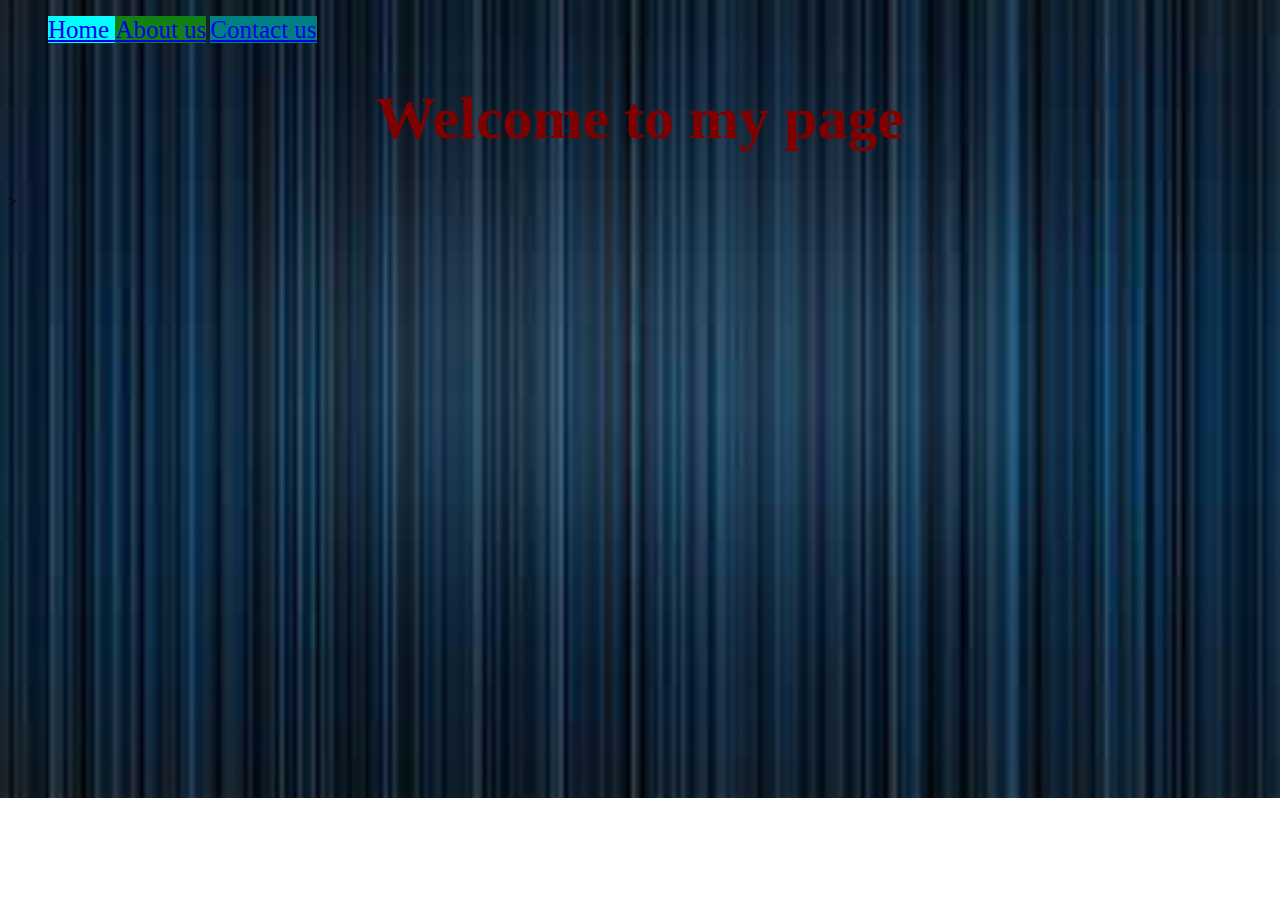
<file: index.html>
<!DOCTYPE html>
<html lang="en">
<head>
    <link rel="stylesheet" href="style.css" />
    <meta charset="UTF-8">
    <meta name="viewport" content="width=device-width, initial-scale=1.0">
    <title>Home</title>
    
</head>
<body>

    <ul >
        <li class = "parent"><a href="index.html">Home </a></li>
        <li class = "about"><a href="about.html">About us</a></li>
        <li class = "contact"><a href="contact.html">Contact us</a>  </li>
    </ul>
    <h1 class ="welcome">Welcome to my page</h1>>
</body>
</html>
</file>
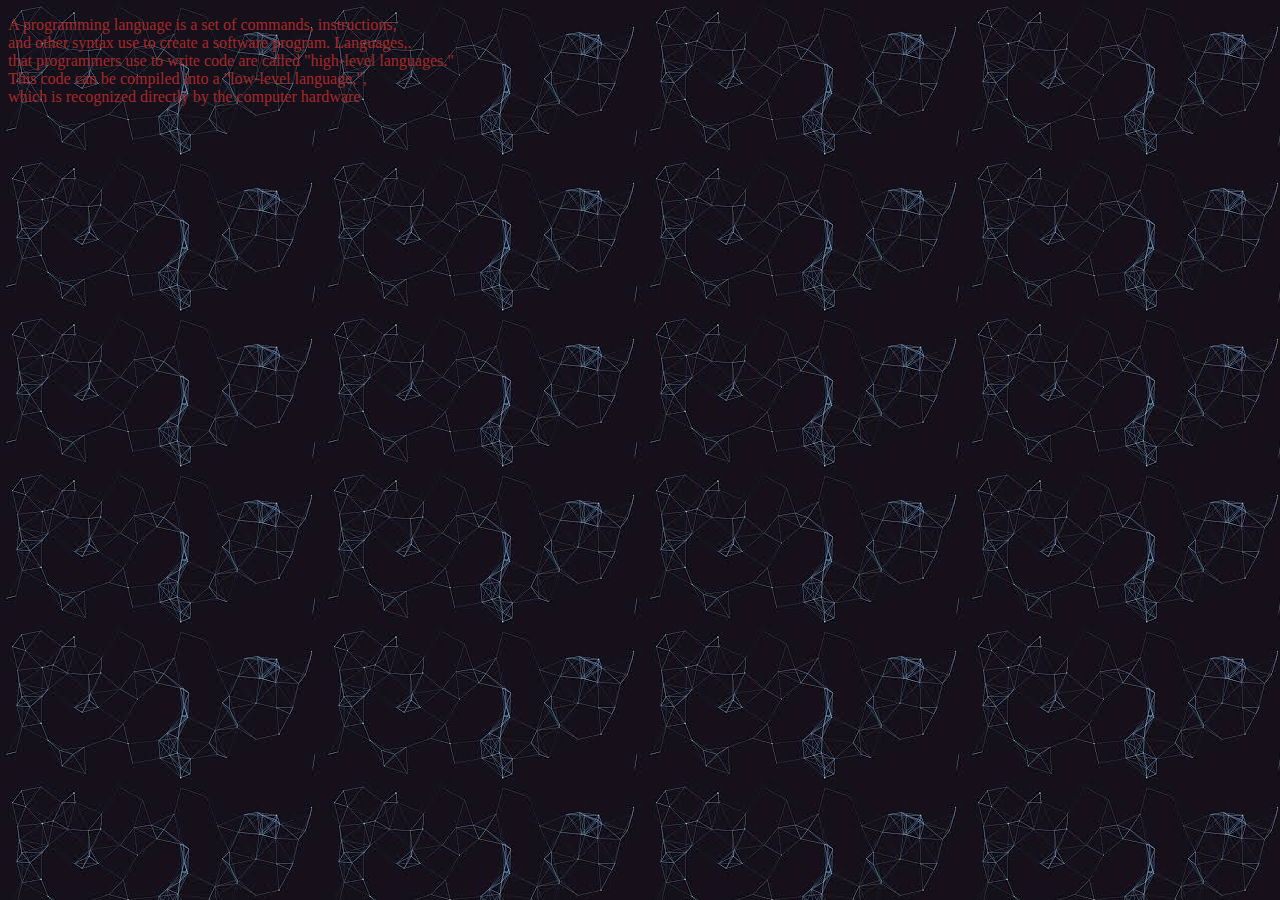
<file: about.html>
<!DOCTYPE html>
<html lang="en">
<head>
    <meta charset="UTF-8">
    <meta name="viewport" content="width=>, initial-scale=1.0">
    <title>Document</title>
    <style>
        p{
            color: brown;
        }
    </style>
    
</head>
<body style=" background-image: url('ak.jpg');">

    <p >A programming language is a set of commands, instructions,<br> 
        and other syntax use to create a software program. Languages,.<br>
        that programmers use to write code are called "high-level languages." <br>
        This code can be compiled into a "low-level language,",<br>
        which is recognized directly by the computer hardware
    </p>
</body>
</html>
</file>
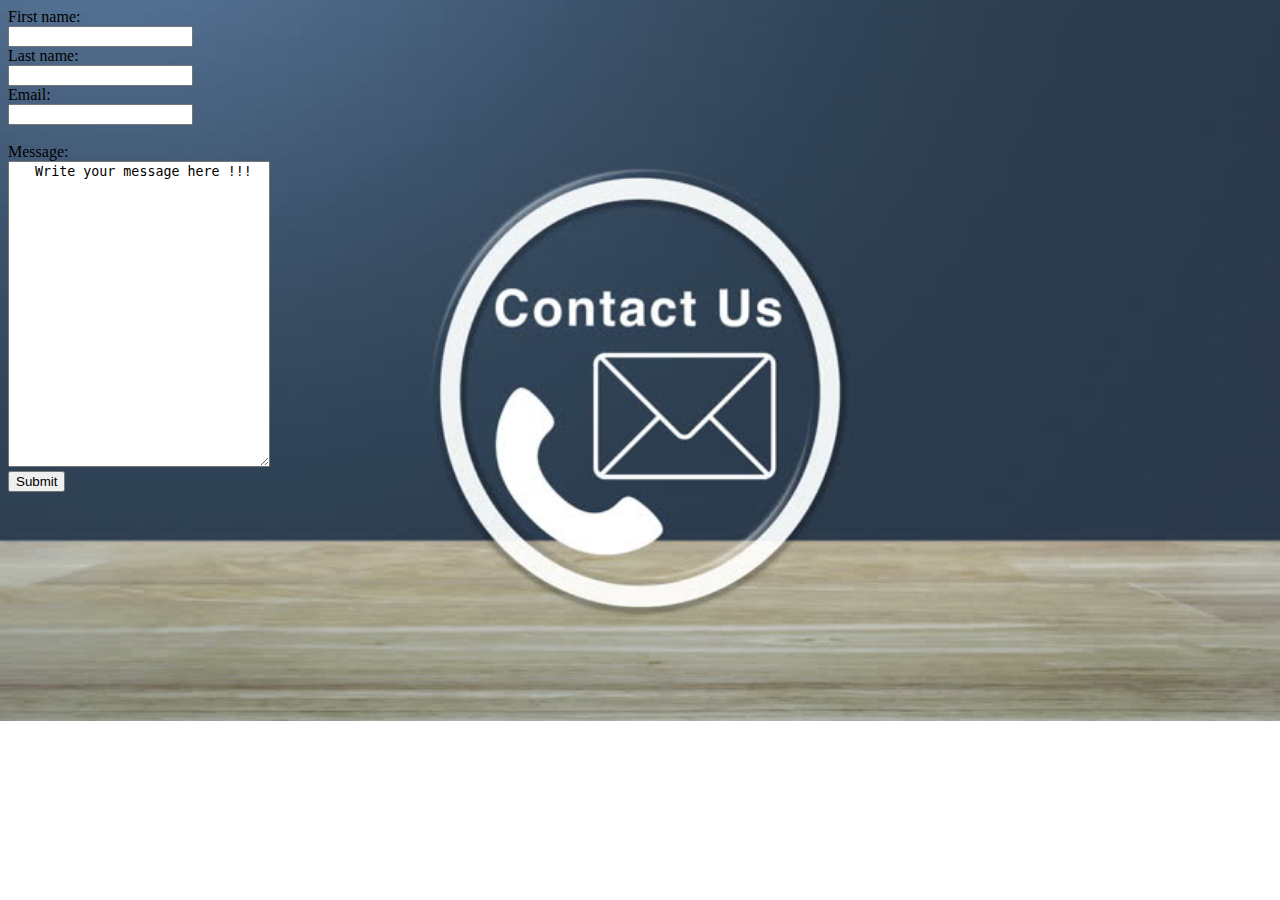
<file: contact.html>
<!DOCTYPE html>
<html lang="en">
<head>
    <meta charset="UTF-8">
    <meta name="viewport" content="width=device-width, initial-scale=1.0">
    <title>Contact us</title>
    <style>
        body {
        background-image: url("contact2.jpg");
        background-repeat: no-repeat;
        background-size: cover;
         

        }
   
        </style>
</head>
<body>
    <div class ="a">
    <form >
        <label for="fname">First name:</label><br>
        <input type="text"   name="fname"><br>
        <label for="lname">Last name:</label><br>
        <input type="text"  name="lname"><br>
        <label for="lname">Email:</label><br>
        <input type = "email"><br><br>
        
         


<label >Message:</label><br>
<textarea   rows="20" cols="30">
   Write your message here !!!
  </textarea><br>
        <input type="submit" value="Submit">
    </form>
    </div>
</body>
</html>
</file>
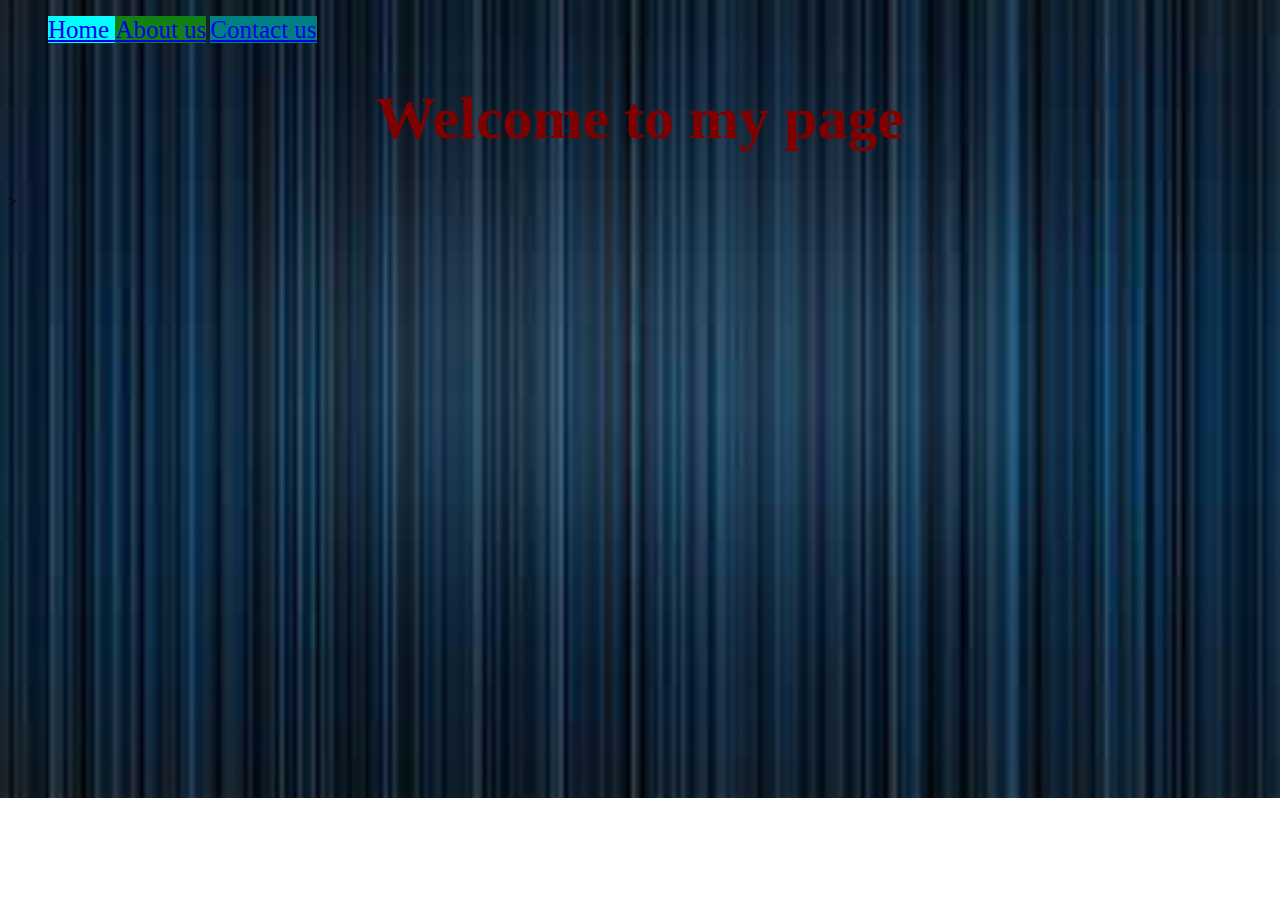
<file: Home.html>
<!DOCTYPE html>
<html lang="en">
<head>
    <link rel="stylesheet" href="style.css" />
    <meta charset="UTF-8">
    <meta name="viewport" content="width=device-width, initial-scale=1.0">
    <title>Home</title>
    
</head>
<body>

    <ul >
        <li class = "parent"><a href="./Home.html">Home </a></li>
        <li class = "about"><a href="./about.html">About us</a></li>
        <li class = "contact"><a href="./contact.html">Contact us</a>  </li>
    </ul>
    <h1 class ="welcome">Welcome to my page</h1>>
</body>
</html>
</file>
<file: style.css>
body {
    background-image: url("download2.jpg");
    background-repeat: no-repeat;
    background-size: cover;
   }
  #parent {
    list-style: none;
    width: 20%;
    height: 60px;
    margin: 0;
    padding: 0;
    white-space: nowrap;

    
}

li.parent  {
    display:inline;
     
    font-size: 25px;
    
    background-color: cyan;
}
li.about {
    display:inline;
    
    font-size: 25px;
    background-color: rgb(19, 128, 19);
}
li.contact {
    display: inline;
    font-size: 25px;
    background-color: teal;
    

}
h1.welcome {
    color: maroon;
    text-align: center;
    font-size: 60px;
}
a:hover {
    background-color:gold;
}
a:visited {
    color:rebeccapurple;
}
a:active {
    color: red;
}
</file>
